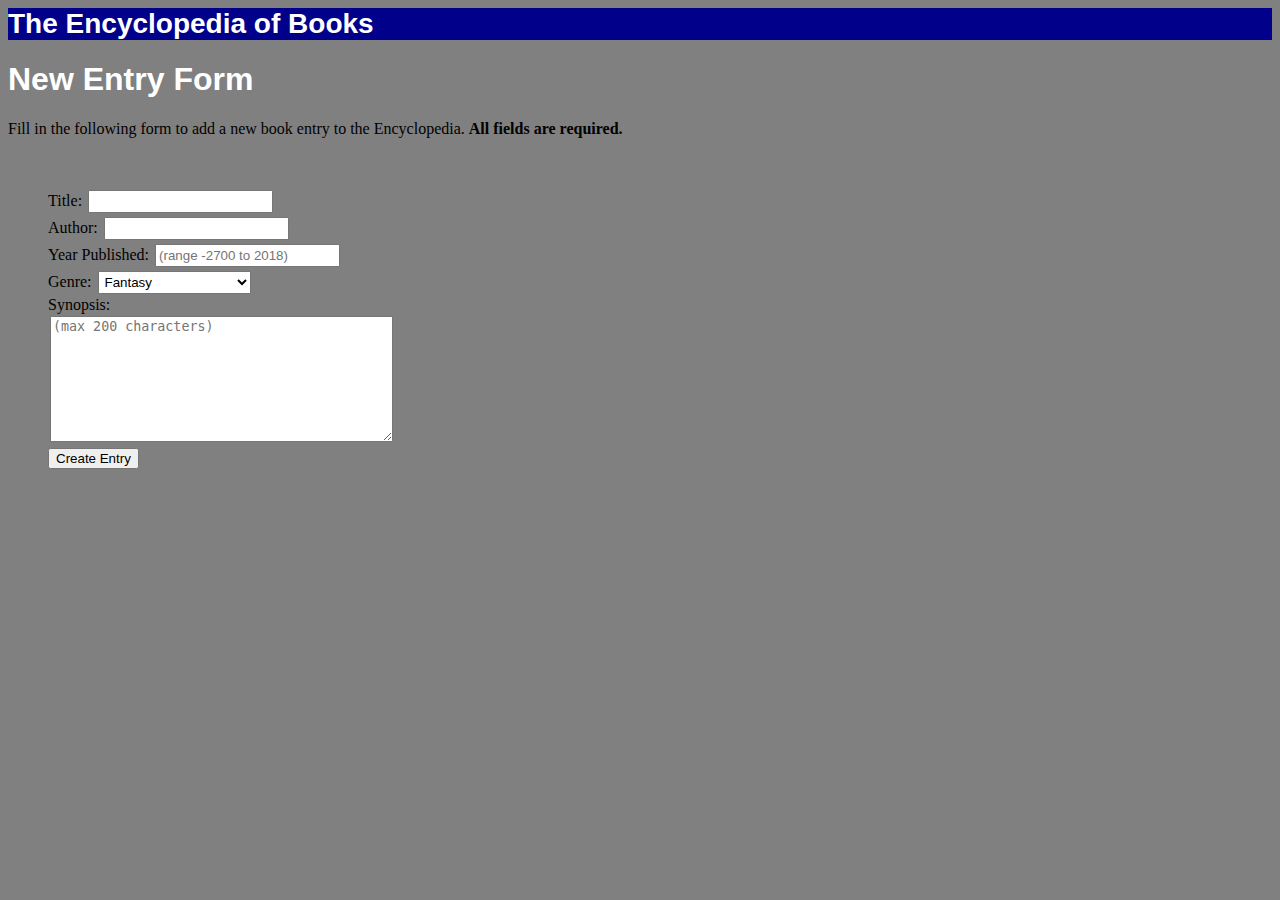
<file: templates/create_entry.html>
<html>
  <head>
    <title>The Encyclopedia of Books</title>
    <link href="../static/styles.css" rel="stylesheet" type="text/css"></link>
  </head>
  <body>
    <nav>
      <span id="site-name">The Encyclopedia of Books</span>
    </nav>
    <h1>New Entry Form</h1>
    <p>Fill in the following form to add a new book entry to the Encyclopedia. <strong>All fields are required.</strong></p>
    <br>
    <form id="entry-form" method="post">
      <ul>
        <li><label for="title">Title: </label>
        <input class="form-field" type="text" maxlength="72" name="title"></li>
        <li><label for="author">Author: </label>
        <input class="form-field" type="text" maxlength="30" name="author"></li>
        <li><label for="year">Year Published: </label>
        <input class="form-field" type="text" maxlength="5" name="year" placeholder="(range -2700 to 2018)"></li>
        <li><label for="genre">Genre: </label>
        <select class="form-field" name = "genre" placeholder="Choose a genre">
          <option value="Fantasy">Fantasy</option>
          <option value="Horror">Horror</option>
          <option value="Biography">Biography</option>
          <option value="Sci-Fi">Sci-Fi</option>
          <option value="Travel">Travel</option>
          <option value="Romance">Romance</option>
          <option value="Cookbook">Cookbook</option>
          <option value="Historical Fiction">Historical Fiction</option>
          <option value="Historical Non-Fiction">Historical Non-Fiction</option>
        </select></li>
        <li><label for="synopsis">Synopsis: </label></li>
        <li><textarea class="form-field" type="text" rows="8" cols="40" maxlength="200" name="synopsis" placeholder="(max 200 characters)"></textarea></li>
        <li><button type="submit" value="Create Entry">Create Entry</button></li>
      </ul>
    </form>
  </body>
</html>
</file>
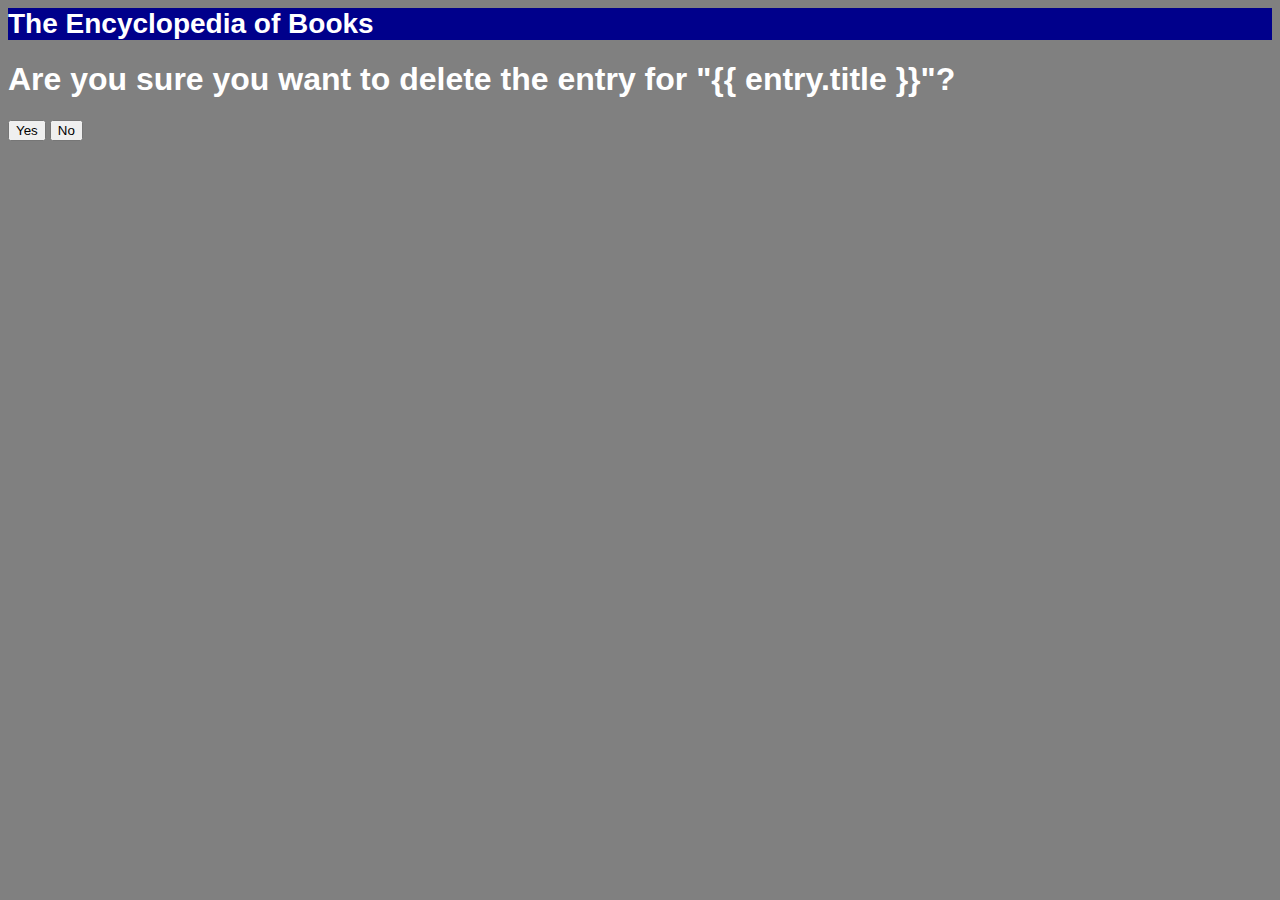
<file: templates/delete_entry.html>
<html>
  <head>
    <title>The Encyclopedia of Books</title>
    <link href="/../static/styles.css" rel="stylesheet" type="text/css"></link>
  </head>
  <body>
    <nav>
      <span id="site-name">The Encyclopedia of Books</span>
    </nav>
    <h1>Are you sure you want to delete the entry for "{{ entry.title }}"?</h1>
    <form id="confirm-deletion" method="post">
      <input type="submit" name="Yes" value="Yes"></input>
      <input type="submit" name="No" value="No"></input>
    </form>
  </body>
</html>
</file>
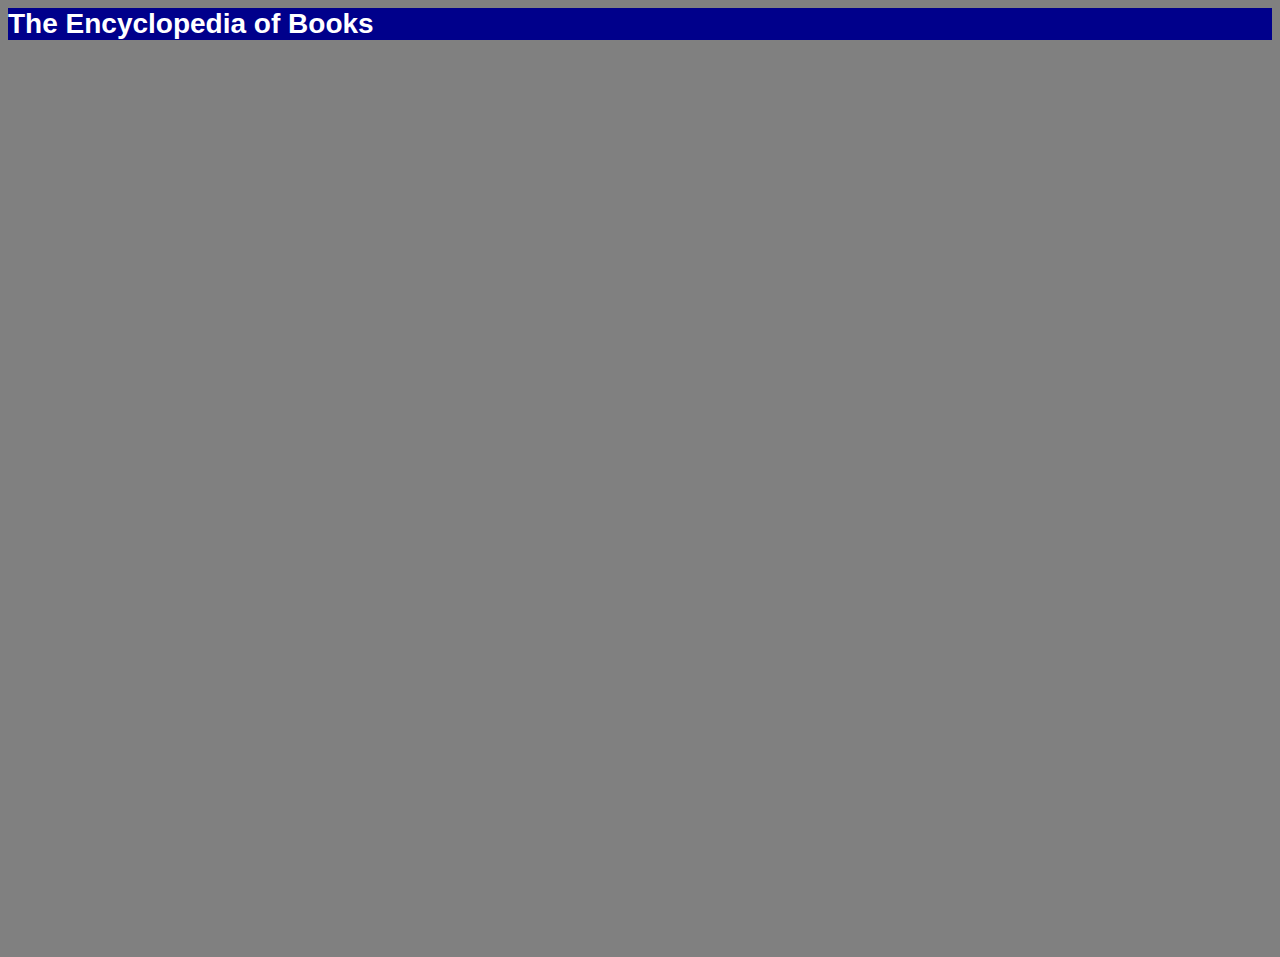
<file: templates/login.html>
<html>
  <head>
    <title>The Encyclopedia of Books</title>
    <script src="//ajax.googleapis.com/ajax/libs/jquery/1.8.2/jquery.min.js">
    </script>
    <script src="//apis.google.com/js/platform.js?onload=start">
    </script>
    <link href="../static/styles.css" rel="stylesheet" type="text/css">
  </head>
  <body>
    <nav>
      <span id="site-name">The Encyclopedia of Books</span>
    </nav>
    <div id="main-window">
      <div id="signinButton">
        <span class="g-signin"
          data-scope="openid email"
          data-clientid="728227667682-nj0hfki6e8o09i0t1a0te12af33r4uqp.apps.googleusercontent.com"
          data-redirecturi="http://localhost:8000"
          data-accesstype="offline"
          data-cookiepolicy="single_host_origin"
          data-callback="signInCallback"
          data-approvalprompt="force">
        </span>
      </div>
      <div id="result"></div>
    </div>

    <script>
    function signInCallback(authResult) {
      if(authResult['code']) {
        $('#signinButton').attr('style', 'display: none');
        $.ajax({
          type: 'POST',
          url: '/gconnect?state={{ STATE }}',
          processData: false,
          contentType: 'application/octet-stream; charset=utf-8',
          data: authResult['code'],
          success: function(result) {
            if(result) {
              $('#result').html('Login Successful<br>'+result+'<br>Redirecting...')
              setTimeout(function() {
                window.location.href = '/';
              }, 4000);
            }
            else if(authResult['error']) {
              console.log('Error: ' + authResult['error']);
            }
            else {
              $('#result').html('Failed to make a server side call.');
            }
          }
        });
      }
    }
    </script>
  </body>
</html>
</file>
<file: static/styles.css>
body {
  background-color: gray;
}

nav {
  background-color: darkblue;
  font-family: 'Century Gothic', sans-serif;
}

a:visited {
  color: yellow;
}

#site-name {
  font-size: 28px;
  font-weight: bold;
  color: white;
}

#login-link {
  float: right;
  font-size: 20px;
  font-family: 'Century Gothic';
}

#logout-link {
  float: right;
  font-size: 20px;
  font-family: 'Century Gothic';
}

#main-window {
  margin-left: 2%;
  margin-right: 2%;
  margin-top: 8px;
  margin-bottom: 2%;
  height: 100%;
  color: white;
}

#entry-info {
  
}

h1 {
  font-family: 'Century Gothic', sans-serif;
  color: white;
}

ul {
  list-style: none;
}

.form-field {
  padding: 2px;
  margin: 2px;
}
</file>
